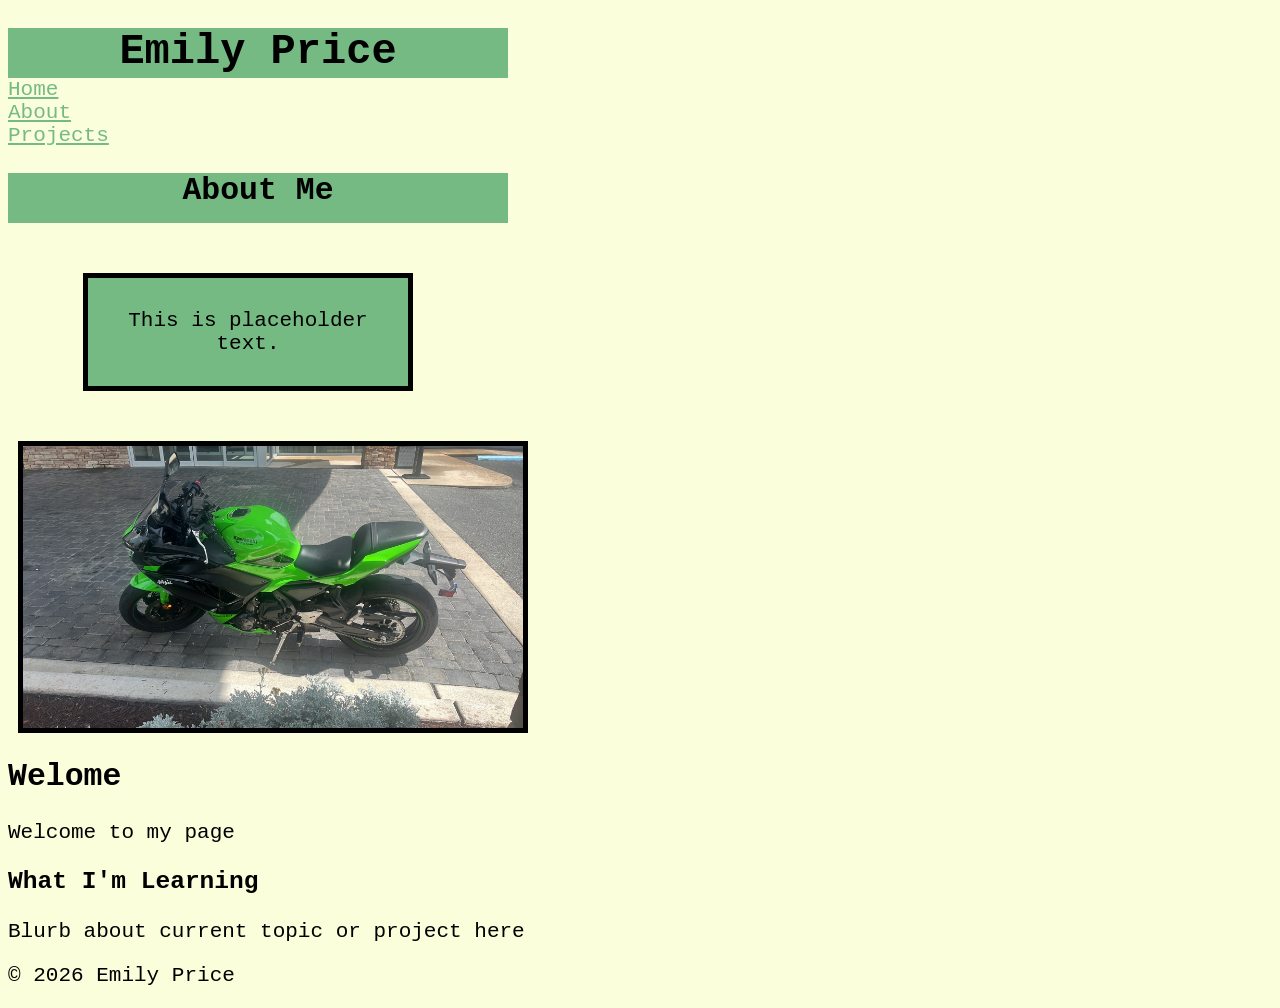
<file: index.html>
<!DOCTYPE html>
<html lang="en">
<head>
    <meta charset="UTF-8">
    <meta name="viewport" content="width=device-width, initial-scale=1.0">
    <title>Document</title>
    <link rel="stylesheet" href="style.css">
</head>
<body>
    <header>

        <div class="header-1">
          <h1>Emily Price</h1>
        </div>

    </header>
    <nav>
        <ul class="nav-list">
            <li><a href="index.html">Home</a></li>
            <li><a href="about.html">About</a></li>
            <li><a href="projects.html">Projects</a></li>
        </ul>
    </nav>
    <main>
        <section>

            <div class="header-2">
              <h2>About Me</h2>
            </div>

            <div class="paragraph-1">
              <p>This is placeholder text.</p>
            </div>
        

        <div id="image">
          <img
              src="wasabi.jpg"
              alt="A green Kawasaki Ninja 650 motorcycle"
              width="500">
        </div>
        <section>
            <h2>Welome</h2>
                <p>Welcome to my page</p>
            <h3>What I'm Learning</h3>
                <p>Blurb about current topic or project here</p>
        </section>
    </main>
    <footer>
        <p>&copy; 2026 Emily Price</p>
    </footer>
</body>
</html>
</file>
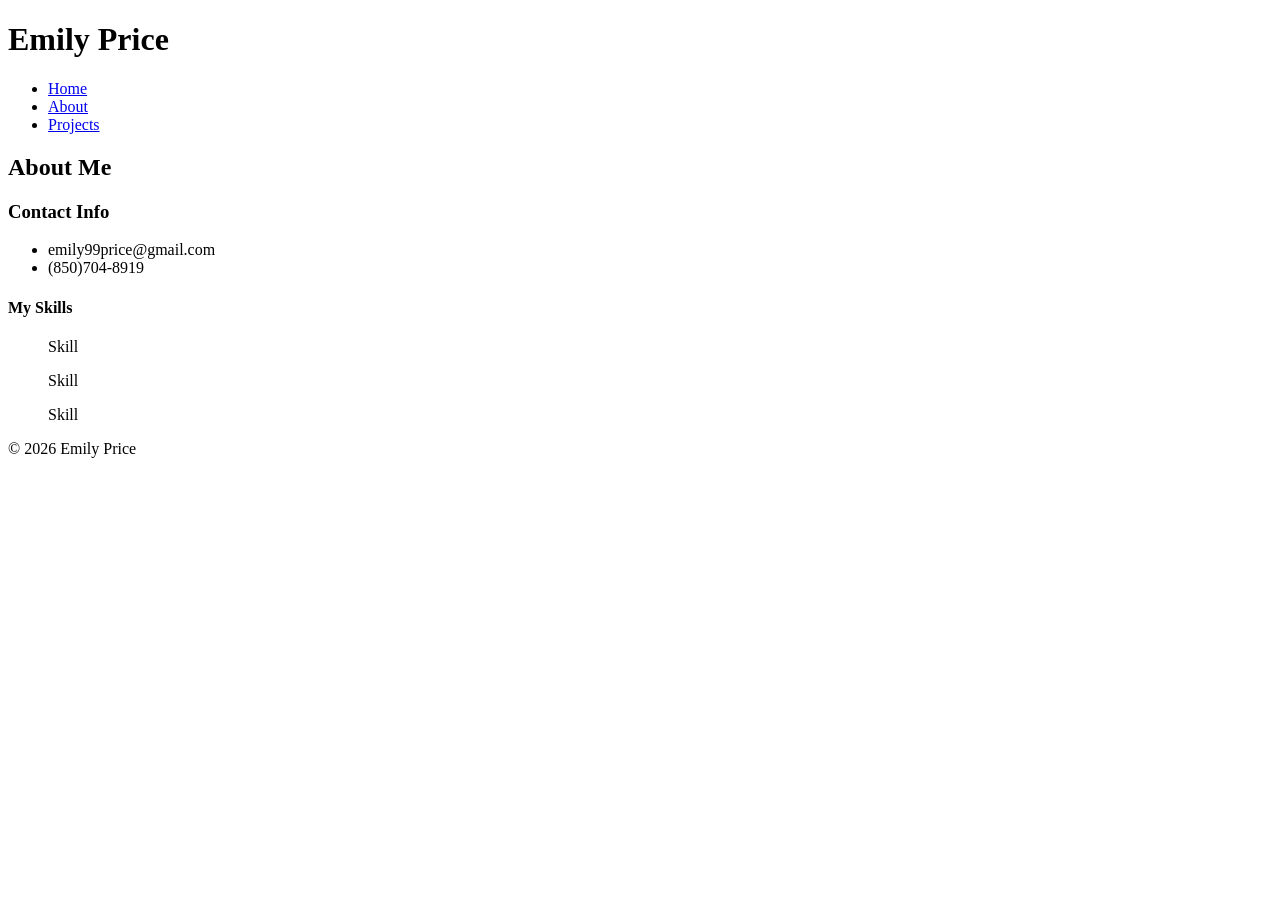
<file: about.html>
<!DOCTYPE html>
<html lang="en">
<head>
    <meta charset="UTF-8">
    <meta name="viewport" content="width=device-width, initial-scale=1.0">
    <title>Document</title>
</head>
<body>
    <header>
        <h1>Emily Price</h1>
    </header>
    <nav>
        <ul>
            <li><a href="index.html">Home</a></li>
            <li><a href="about.html">About</a></li>
            <li><a href="projects.html">Projects</a></li>
        </ul>
    </nav>
    <main>
        <section>
            <h2>About Me</h2>
            <h3>Contact Info</h3>
                <ul>
                    <li>emily99price@gmail.com</li>
                    <li>(850)704-8919</li>
                </ul>
            <h4>My Skills</h4>
                <ul>Skill</ul>
                <ul>Skill</ul>
                <ul>Skill</ul>
        </section>
    </main>
    <footer>
        <p>&copy; 2026 Emily Price</p>
    </footer>
</body>
</html>
</file>
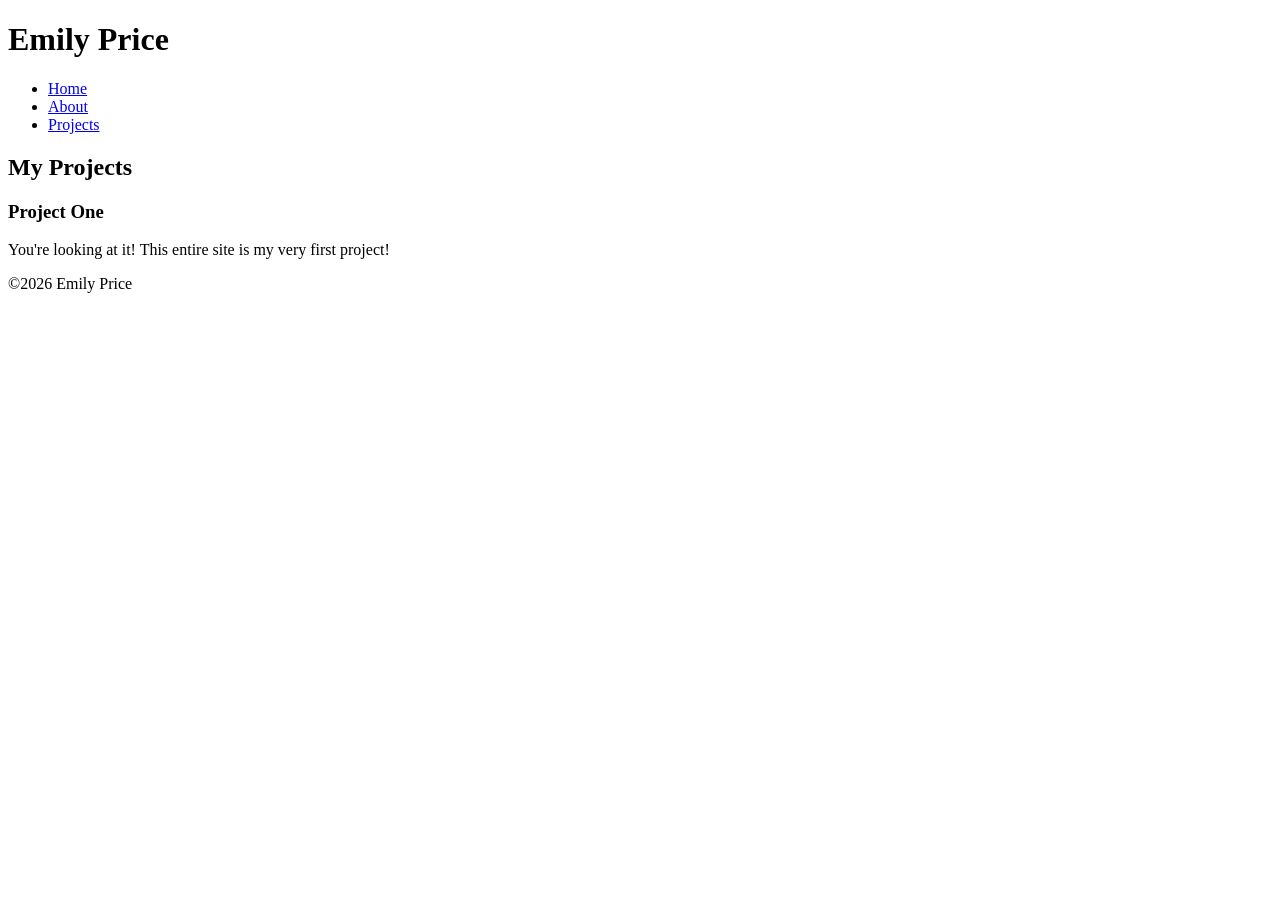
<file: projects.html>
<!DOCTYPE html>
<html lang="en">
<head>
    <meta charset="UTF-8">
    <meta name="viewport" content="width=device-width, initial-scale=1.0">
    <title>Projects</title>
</head>
<body>
    <header>
        <h1>Emily Price</h1>
    </header>
    <nav>
        <ul>
         <li><a href="index.html">Home</a></li>
         <li><a href="about.html">About</a></li>
         <li><a href="projects.html">Projects</a></li>
        </ul>
    </nav>
    <main>
        <section>
            <h2>My Projects</h2>
            <h3>Project One</h3>
            <p>You're looking at it! This entire site is my very first project!</p>
        </section>
    </main>
    <footer>
        <p>&copy;2026 Emily Price</p>
    </footer>
</body>
</html>
</file>
<file: style.css>
body {
background-color: #fbfedb;
font-size: 21px;
color:black;
font-family:'Courier New', Courier, monospace;
}
.paragraph-1 {
  background-color:#76ba83;
  width: 300px;
  margin: 50px;
  margin-left: 75px;
  border-width: 5px;
  border-color:black;
  border-style:solid;
  padding: 10px;
  text-align:center;

}
.header-1 {
    background-color:#76ba83;
    width:500px;
    height:50px;
    text-align:center;
}
.header-2 {
    background-color:#76ba83;
    width:500px;
    height:50px;
    text-align: center;
}
.header-3 {
    background-color:#76ba83;
    width:500px;
    height:50px;
    text-align: center;
}
a:link {
    color:#76ba83;
}
a:visited {
    color:#366940;
}
a:hover {
    color:#a4e4b0
}
a:active {
    color:#38b34e
}
#image {
   width:500px;
   height:282px;
   margin:10px;
   border-style: solid;
   border-color: black;
   border-width: 5px;
   
}
.nav-list {
  margin: 0;
  padding: 0;
  list-style: outside;
}
</file>
